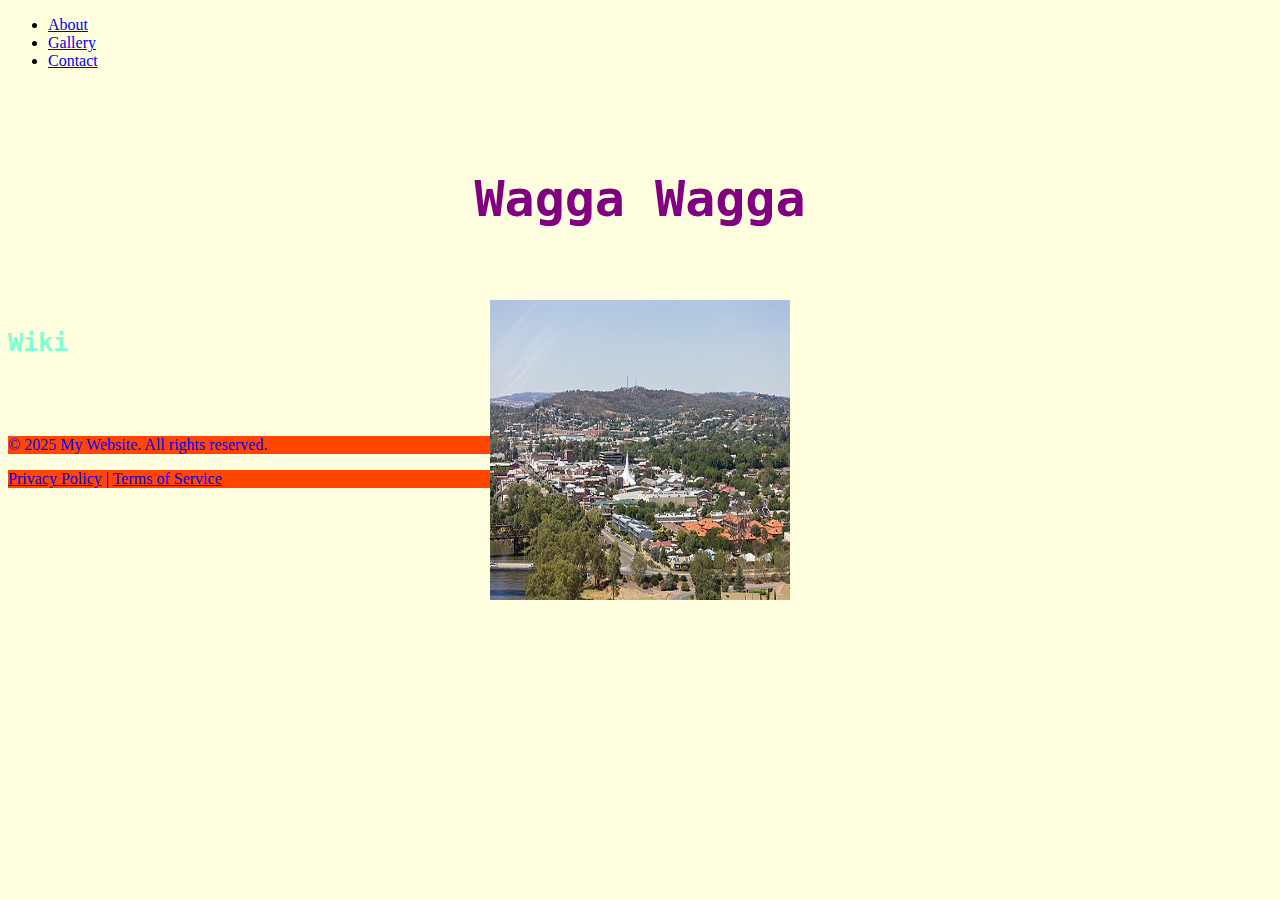
<file: css_1/index.html>
<!DOCTYPE html>
<html lang="en">
<head>
    <meta charset="UTF-8">
    <meta name="viewport" content="width=device-width, initial-scale=1.0">
    <meta name="description" content="Explore Wagga Wagga through our travel guide.">
    <title>My Website</title>
    <link rel="stylesheet" href="styles.css">
</head>
<body>
    <header>
        <nav>
            <ul>
                <li><a href="about.html">About</a></li>
                <li><a href="gallery.html">Gallery</a></li>
                <li><a href="contact.html">Contact</a></li>
            </ul>
        </nav>
    </header>
        <section id="Gallery" class="gallery-section">
            <h1>Wagga Wagga</h1>
            <main>
                <div>
                <h2>Wiki</h2>
                </div>
                <div>
                <h3>Location</h3>
                </div>
            </main>
            <!-- <a href="https://www.google.com">Visit Google</a> -->
            <div>
                 <img src="Wagga_Wagga.jpg"
                 alt="A scenic view of Wagga Wagga">
            </div>
        </section>
    <footer>
        <p>&copy; 2025 My Website. All rights reserved.</p>
        <p><a href="privacy.html">Privacy Policy</a> | <a href="terms.html">Terms of Service</a></p>
    </footer>
</body>
</html>
</file>
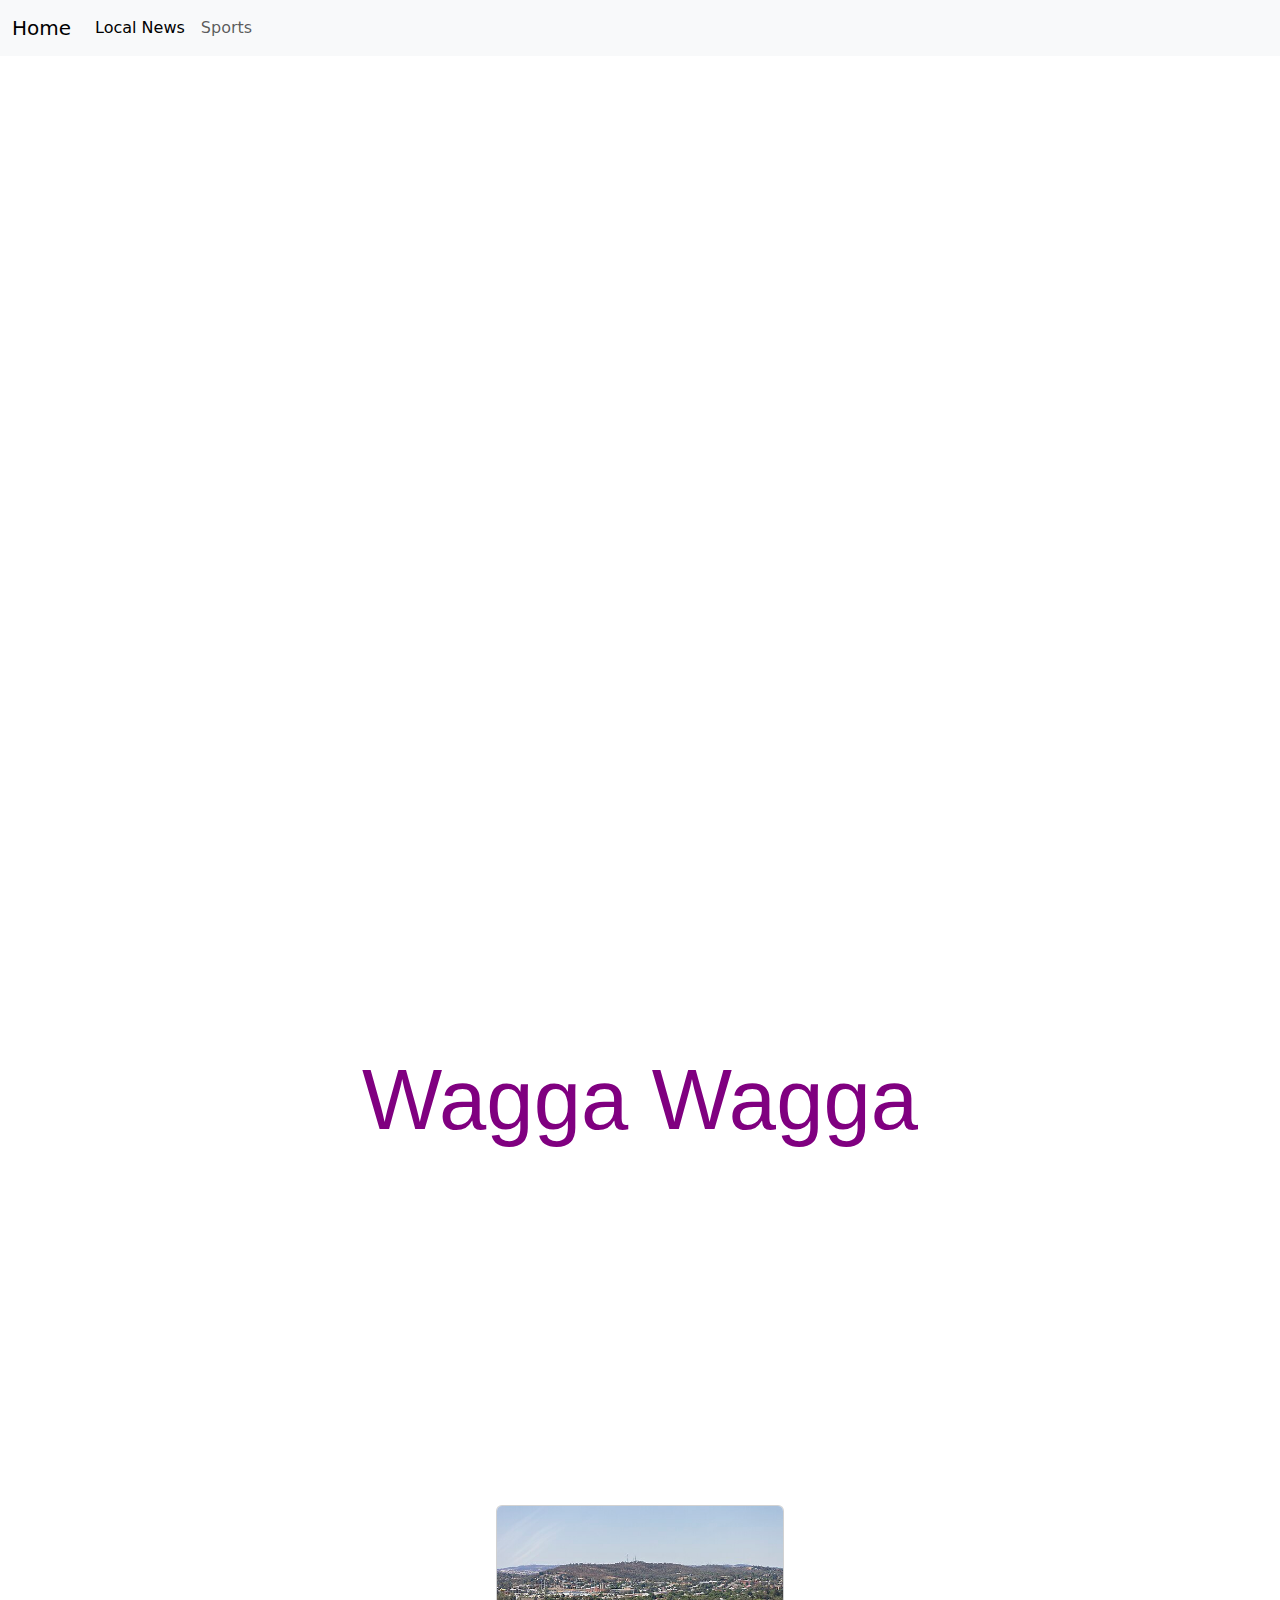
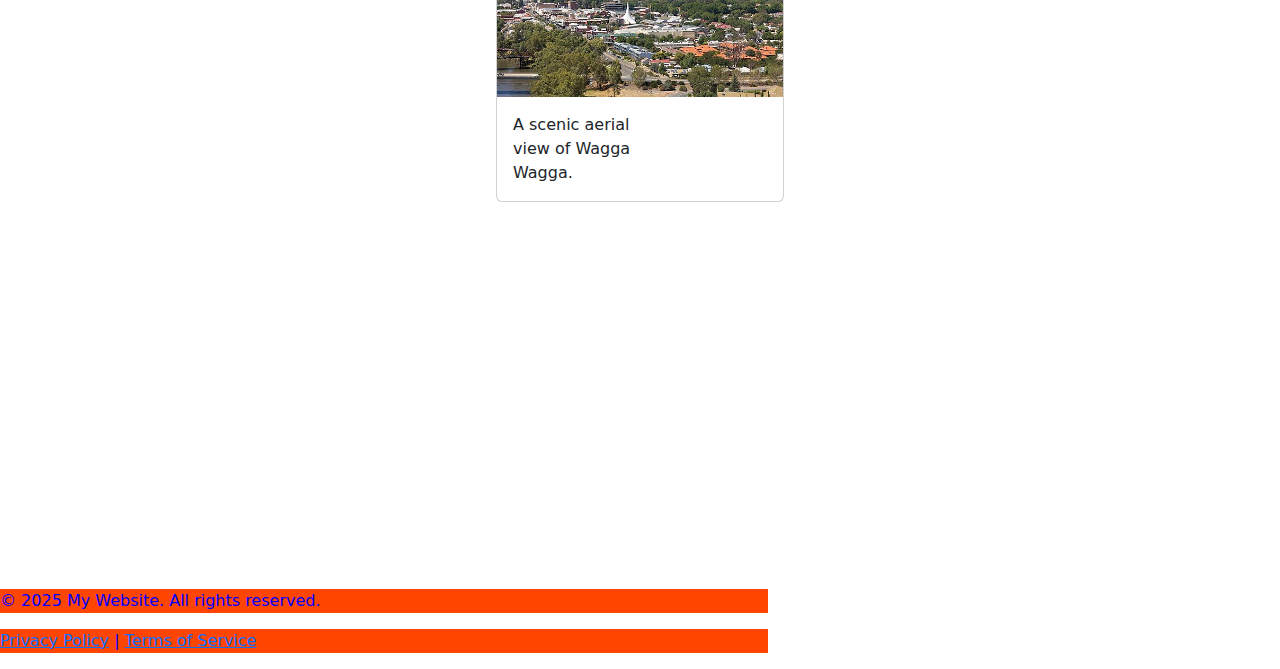
<file: firebase_1/index.html>
<!DOCTYPE html>
<html lang="en">
<head>
    <meta charset="UTF-8">
    <meta name="viewport" content="width=device-width, initial-scale=1.0">
    <meta name="description" content="Explore Wagga Wagga through our travel guide.">
    <title>My Website</title>
    <link rel="stylesheet" href="styles.css">
    <link href="https://cdn.jsdelivr.net/npm/bootstrap@5.3.3/dist/css/bootstrap.min.css" rel="stylesheet" integrity="sha384-QWTKZyjpPEjISv5WaRU9OFeRpok6YctnYmDr5pNlyT2bRjXh0JMhjY6hW+ALEwIH" crossorigin="anonymous">
</head>
<body>
    <main>
        <ul>Something1</ul>
        <ul>Something2</ul>
        <ul>Something3</ul>
    </main>
    <nav class="navbar navbar-expand-lg bg-body-tertiary">
        <div class="container-fluid">
          <a class="navbar-brand" href="index.html">Home</a>
          <button class="navbar-toggler" type="button" data-bs-toggle="collapse" data-bs-target="#navbarNav" aria-controls="navbarNav" aria-expanded="false" aria-label="Toggle navigation">
            <span class="navbar-toggler-icon"></span>
          </button>
          <div class="collapse navbar-collapse" id="navbarNav">
            <ul class="navbar-nav">
              <li class="nav-item">
                <a class="nav-link active" aria-current="page" href="https://www.therural.com.au">Local News</a>
              </li>
              <li class="nav-item">
                <a class="nav-link" href="https://www.waggawaggaaustralia.com.au/visitor-information/city-of-good-sports/">Sports</a>
              </li>
            </ul>
          </div>
        </div>
      </nav>
      <div class="image-container position-relative">
        <!-- Welcome to Wagga Wagga image with Bootstrap classes -->
        <img src="Welcome_to_Wagga_Wagga_sign.webp" alt="Left Image" class="top-left-image img-fluid">
        
        <!-- Aerial View image (already in the original code) -->
    </div>
        <section id="Gallery" class="gallery-section">
            <header id="myHeading">Wagga Wagga</header>
            <!-- <a href="https://www.google.com">Visit Google</a> -->
            <div class="image-container position-relative">
                <!-- Replace the Aerial View image with a card -->
                <div class="card" style="width: 18rem;">
                    <img src="Wagga_Wagga.jpg" class="card-img-top" alt="A scenic view of Wagga Wagga">
                    <div class="card-body">
                        <p class="card-text">A scenic aerial view of Wagga Wagga.</p>
                    </div>
                </div>
            </div>
            <!-- Rugby image with Bootstrap classes -->
            <img src="rugby.jpeg" alt="Rugby Image" class="top-right-image img-fluid">            
        </section>
        <main>
            <nav class="image-nav">
            <div class="container-fluid">
                <div class="container text-center">
                    <div class="row">
                      <div class="col-4">
                        <a href="https://en.wikipedia.org/wiki/Wagga_Wagga" class="float-item">Wiki</a>
                      </div>
                      <div class="col-4">
                        <a href="https://www.google.com/maps/place/Wagga+Wagga+NSW+2650,+Australia/@-35.1380543,147.2816355,12z/data=!3m1!4b1!4m6!3m5!1s0x6b18994788e09f6f:0x40609b49043ef50!8m2!3d-35.1081689!4d147.3598323!16s%2Fm%2F026bztp?entry=ttu&g_ep=EgoyMDI1MDEyMC4wIKXMDSoASAFQAw%3D%3D" class="float-item">Location</a>
                      </div>
                      <div class="col-4">
                        <a href="https://visitwagga.com/discover/seendo" class="float-item">Things To Do</a>
                      </div>
                    </div>
                </div>
            </nav>        
        </main>
    <footer>
        <p>&copy; 2025 My Website. All rights reserved.</p>
        <p><a href="privacy.html">Privacy Policy</a> | <a href="terms.html">Terms of Service</a></p>
    </footer>
    <script src="script.js"></script>
    <script src="https://cdn.jsdelivr.net/npm/bootstrap@5.3.3/dist/js/bootstrap.bundle.min.js" integrity="sha384-YvpcrYf0tY3lHB60NNkmXc5s9fDVZLESaAA55NDzOxhy9GkcIdslK1eN7N6jIeHz" crossorigin="anonymous"></script>
</body>
</html>
</file>
<file: css_1/styles.css>
body{
    background-color:  lightyellow;
}
h1 {
    color: purple;
    text-align: center;
    font-size: 50px;
    font-family:monospace;
    padding: 50px 50px 50px 50px;
    margin: 50px 50px 50px 50px
}
h2 {
  color:aquamarine;
  text-align:left;
  font-size: 25px;
  font-family:monospace;
}
h3 {
  color:aquamarine;
  text-align:center;
  font-size: 25px;
  font-family:monospace;
}
p {
    background-color: orangered;
    color: #0000ff;
    width: 60%;
}
.box {
    float: right;
    margin-left: 15px;
    width: 350px;
    height: 150px;
    border-radius: 5px;
    background-color: rgb(207 232 220);
    padding: 1em;
  }
.positioned {
   position: relative;
   background:rgb(3 0 142);
   color: white;
   font-size: 100;
   top: 150px;
   left: 150px;
  }
/* ul {
    display: none;
} */
ol {
    display: none;
}
.container {
    position: absolute;  /* Make the container the reference point */
    width: 100vw;        /* Full viewport width */
    height: 100vh;       /* Full viewport height */
  }
img {
    width: 300px;
    height: 300px;
    position: absolute;   /* Allow positioning relative to the container */
    top: 50%;             /* Move to 50% of the container's height */
    left: 50%;            /* Move to 50% of the container's width */
    transform: translate(-50%, -50%);  /* Adjust by 50% of the image's size to center it */
  }
</file>
<file: firebase_1/styles.css>
body {
  background-color:  lightyellow;
}
header {
color: purple;
text-align: center; /* Centers header text */
font-size: 85px;
font-family: Impact, Haettenschweiler, 'Arial Narrow Bold', sans-serif;
padding: 30px;
margin-top: 50px;
}
/* Ensure the container is set to be a flex container */
.image-container {
position: relative;
display: flex;
flex-direction: column;  /* Stack the images vertically */
justify-content: center; /* Center the images vertically within the container */
align-items: center;     /* Align the images horizontally to the center */
height: 100vh;           /* Ensure the container fills the viewport */
}
.card {
margin-top: 20px; /* Add some margin if needed */
}
.card-body p {
background-color: transparent;
color: inherit;
}
/* Aerial View Image (centered in the container) */
.aerial-view {
width: 80%;  /* Adjust width of Aerial View image */
height: auto; /* Maintain aspect ratio */
z-index: 1; /* Ensure it's behind other images */
}

/* Position "Welcome to Wagga Wagga" image (above the Aerial View image) */
.top-left-image {
position: absolute;
top: 10px;    /* Position it 10px from the top */
left: 10px;   /* Position it 10px from the left */
max-width: 100px;  /* Set maximum width */
height: auto;      /* Maintain aspect ratio */
z-index: 2;        /* Ensure it's above the Aerial View image */
}

/* Position "rugby.jpeg" image (same latitude as "Welcome to Wagga Wagga" image) */
.top-right-image {
position: absolute;
top: 10px;     /* Position it at the same vertical level as "Welcome to Wagga Wagga" */
right: 10px;   /* Position it 10px from the right */
max-width: 100px; /* Set maximum width */
height: auto;     /* Maintain aspect ratio */
z-index: 2;       /* Ensure it stays above the Aerial View image */
}
.top-images-wrapper {
display: flex;
justify-content: space-between; /* Space images on the same horizontal level */
position: absolute;  /* Absolute positioning to allow overlay on the Aerial View image */
width: 100%;         /* Full width of the container */
top: 10px;           /* Align both images at the same vertical level (top) */
}

h2 {
color:aquamarine;
text-align:left;
font-size: 25px;
font-family:monospace;
}
h3 {
color:aquamarine;
text-align:center;
font-size: 25px;
font-family:monospace;
}
p {
  background-color: orangered;
  color: #0000ff;
  width: 60%;
}
.container {
width: 100%;
overflow: hidden; /* Clears the floats */
}

.container {
width: 100%;
overflow: hidden; /* Clears the floats */
}
.float-item {
color: yellow; 
background-color: green;
font-size: 50px;
text-decoration: none;
word-wrap: break-word;
display: flex; /* Use flex to align the text */
justify-content: center; /* Horizontally center text */
align-items: center; /* Vertically center text */
width: 100%; /* Full width of the container */
text-align: center;
padding: 10px;
box-sizing: border-box;
flex: 1 1 33.33%; /* Allow flexibility and control width */
height: auto; /* Let the height adjust based on content */
}

.container, .row, .col {
overflow: visible;  /* Prevent clipping of content */
}

.row {
display: flex;
flex-wrap: wrap; /* Allow items to wrap onto the next line if needed */
}

.col {
display: flex;
justify-content: center;
align-items: center;
text-align: center;
padding: 0;
flex: 1 1 33%;  /* Adjusts column size */
}

.positioned {
 position: relative;
 background:rgb(3 0 142);
 color: white;
 font-size: 100;
 top: 150px;
 left: 150px;
}
.top-left-image {
 position: absolute;
 bottom: 10px;
 left: 10px;
 width: 250px;
 height: auto;
 transition: transform 1s ease-in-out;
}
.top-right-image {
position:absolute;
top: 20px;
right: 10px;
width: 150px;
margin-top: 300px;
height: auto;
transition: transform 1s ease-in-out;
}
.top-left-image {
left: -300px;
animation: slideInLeft 1s forwards;
}

.top-right-image {
right: -300px;
animation: slideInRight 1s forwards;
}

@keyframes slideInLeft {
0% {
    left: -300px;
}
100% {
    left: 10px;
}
}

@keyframes slideInRight {
0% {
    right: -300px;
}
100% {
    right: 10px;
}
}
ul {
  display: none;
} 
ol {
  display: none;
}
/* Fade-in effect */
.fade-in {
opacity: 0;
transition: opacity 1s ease-in-out;
}

.fade-in.visible {
opacity: 1;
}
</file>
